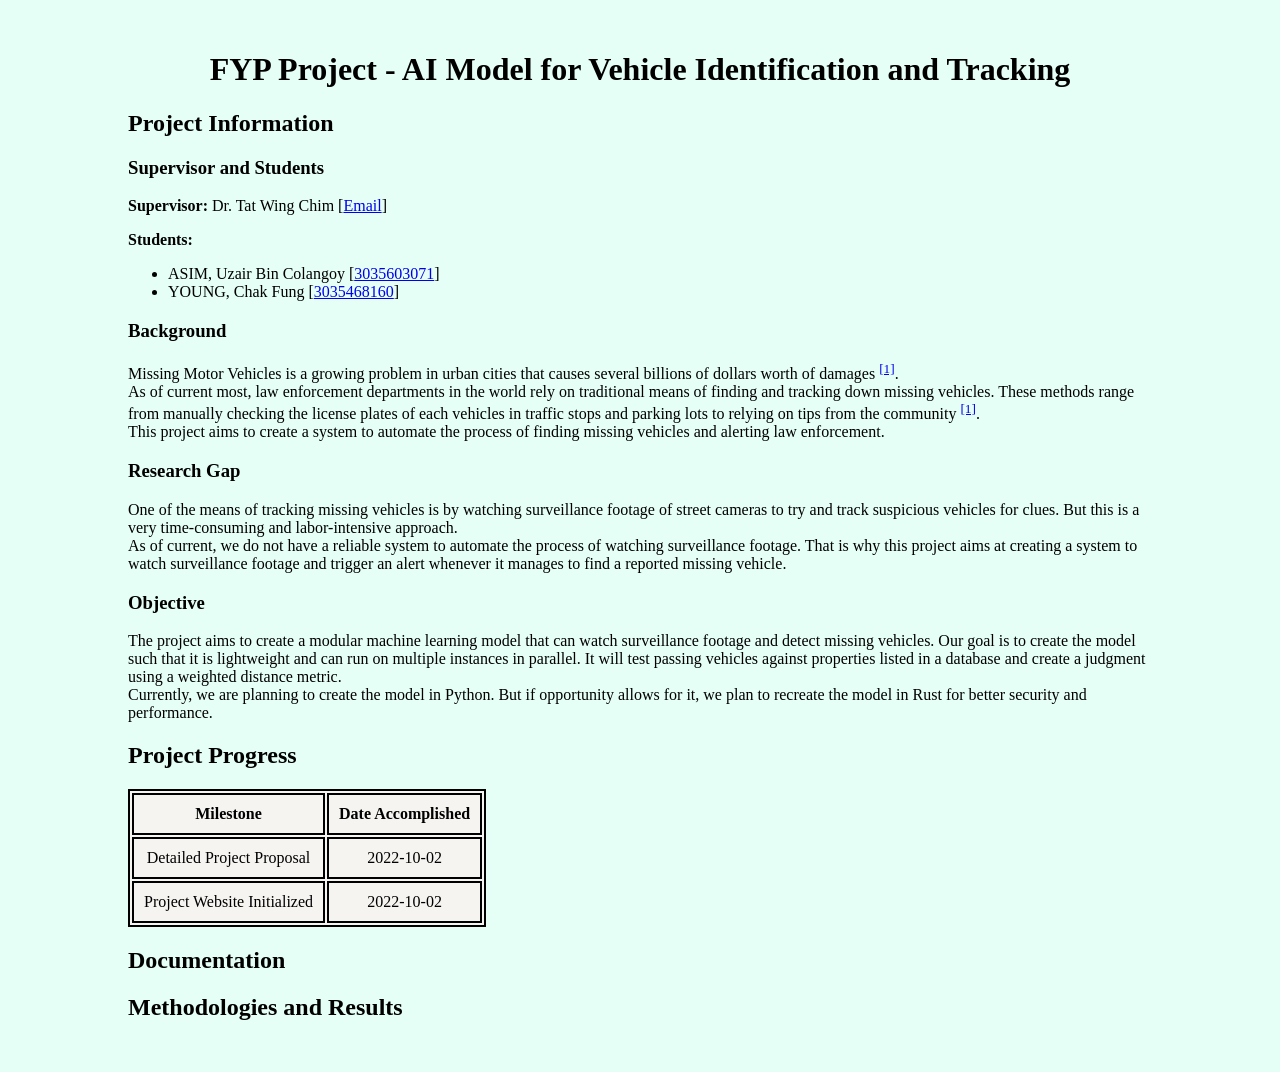
<file: 1.1_Website/Index.html>
<!DOCTYPE html>
<html>
    <head>
        <title>FYP Project</title>
        <meta charset="UTF-8"/>
        <meta name="keywords" content="AI, Computer Vision, Python, Programming, Final Year Project, The Univserity of Hong Kong"/>
        <meta name="description" content="FYP Project for the HKU"/>
        <meta name="viewport" content="width=device-width, initial-scale=1.0">
        <!-- <script type="text/javascript" src="./Files/Js/index.js"></script>  -->
        <link rel="stylesheet" href="./Files/Css/style.css"/>
        
    </head>
    <body>
        <header><h1 id="projectTitle">FYP Project - AI Model for Vehicle Identification and Tracking</h1></header>
        <main>
        <section>
            <header><h2>Project Information</h2></header>
            <div>
                <header><h3>Supervisor and Students</h3></header>
                <p>
                    <b>Supervisor: </b>Dr. Tat Wing Chim [<a href="mailto:twchim@cs.hku.hk">Email</a>]
                </p>
                <p>
                    <b>Students:</b><br>
                    <ul>
                        <li>ASIM, Uzair Bin Colangoy [<a href="mailto:u3560307@connect.hku.hk">3035603071</a>]</li>
                        <li>YOUNG, Chak Fung [<a href="mailto:u3546816@connect.hku.hk">3035468160</a>]</li>
                    </ul>
                </p>
            </div>
            <div>
                <header><h3>Background</h3></header>
                <p>
                    Missing Motor Vehicles is a growing problem in urban cities that causes
                    several billions of dollars worth of damages <sup><a href="https://en.wikipedia.org/wiki/Motor_vehicle_theft">[1]</a></sup>.
                    <br/>
                    As of current most, law enforcement departments in the world rely on traditional means of
                    finding and tracking down missing vehicles. These methods range from manually checking the
                    license plates of each vehicles in traffic stops and parking lots to relying on tips
                    from the community <sup><a href="https://en.wikipedia.org/wiki/Motor_vehicle_theft">[1]</a></sup>.
                    <br/>
                    This project aims to create a system to automate the process of finding missing vehicles
                    and alerting law enforcement.
                </p>
            </div>
            <div>
                <header><h3>Research Gap</h3></header>
                <p>
                    One of the means of tracking missing vehicles is by watching surveillance
                     footage of street cameras to try and track suspicious vehicles for clues.
                     But this is a very time-consuming and labor-intensive approach.
                    <br/>
                    As of current, we do not have a reliable system to automate the process
                     of watching surveillance footage. That is why this project aims at creating
                     a system to watch surveillance footage and trigger an alert whenever it manages
                     to find a reported missing vehicle.
                </p>
            </div>
            <div>
                <header><h3>Objective</h3></header>
                <p>
                    The project aims to create a modular machine learning model that can watch surveillance
                     footage and detect missing vehicles. Our goal is to create the model such that it is
                     lightweight and can run on multiple instances in parallel. It will test passing vehicles
                     against properties listed in a database and create a judgment using a weighted
                     distance metric.
                    <br/>
                    Currently, we are planning to create the model in Python. But if opportunity allows for it,
                     we plan to recreate the model in Rust for better security and performance.
                </p>
            </div>
        </section>
        
        <section>
            <header><h2>Project Progress</h2></header>
            <table>
                <!-- 
                    Date and time must follow the ISO8601 standard => https://www.iso.org/iso-8601-date-and-time-format.html
                 -->
                <tr>
                    <th>Milestone</th><th>Date Accomplished</th>
                </tr>
                <tr><td>Detailed Project Proposal</td><td>2022-10-02</td></tr>
                <tr><td>Project Website Initialized</td><td>2022-10-02</td></tr>
            </table>
        </section>
        
        <section>
            <header><h2>Documentation</h2></header>
        </section>

        <section>
            <header><h2>Methodologies and Results</h2></header>
        </section>
        </main>
    </body>
</html>

<!--
    * Project Information - including title, supervisor(s), students, and
short introduction of the project, which should be legible to layman.
    * Project Progress - when a part of the project is Finished, you can
add it to the web site.
    * Various documentation - Upload various documentation, such as
project plan, intermediate report and final report.
    * Links to methodologies and results - The websitge should be self
complete (at the end) that by browsing the website, one should have
an idea what the project is about, and what has been achieved.
-->
</file>
<file: 1.1_Website/Files/Css/style.css>
body {
    background-color: #E5FFF6;
    margin: 4% 10% 4% 10%;
}
table, td, th {
    border: 2px solid black;
    background-color: #F6F4F1;
}
td, th {
    text-align: center;
    padding: 10px;
}

#projectTitle {
    text-align: center;
}
</file>
